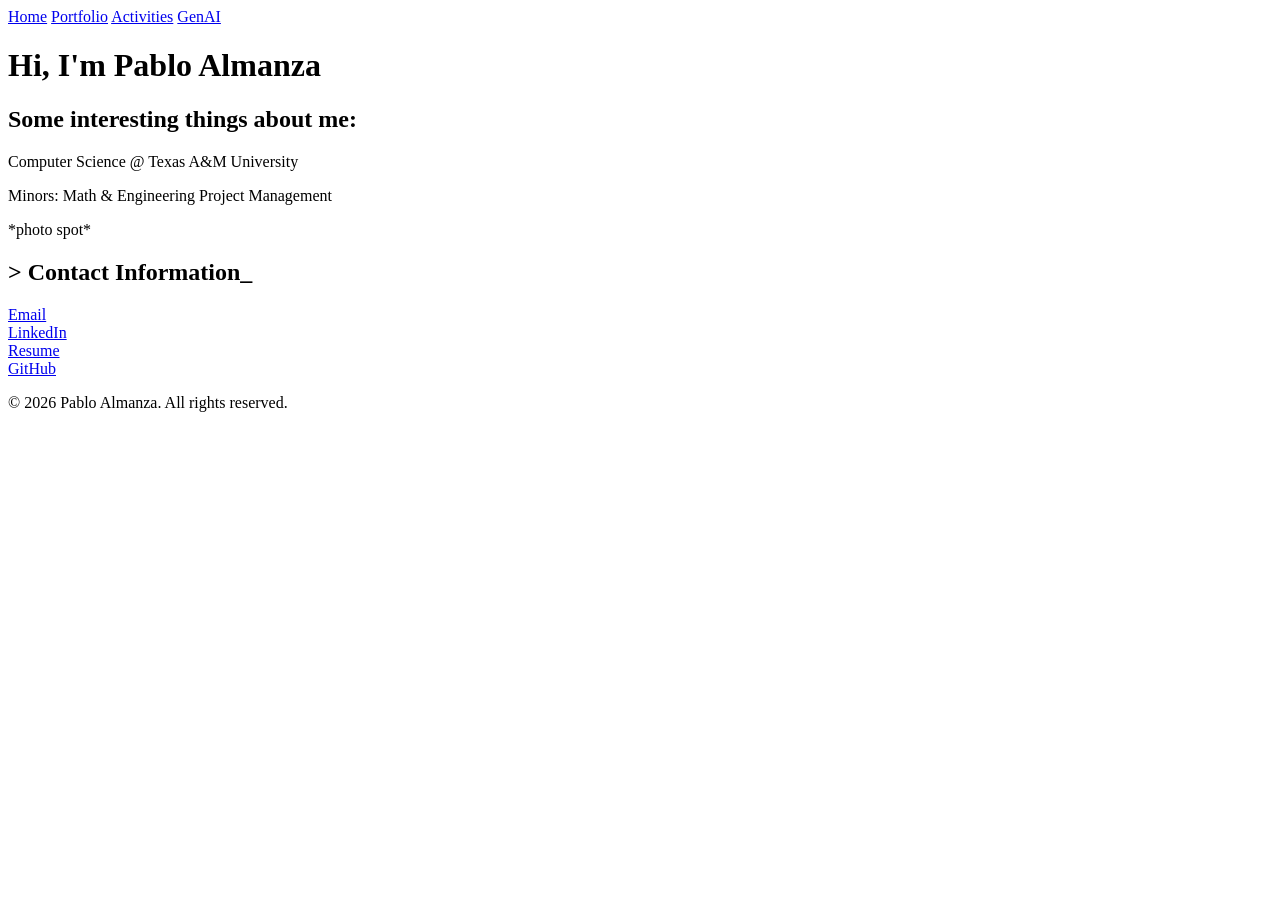
<file: index_no_css.html>
<!doctype html>
<html lang="en">
  <head>
    <meta charset="UTF-8" />
    <meta name="viewport" content="width=device-width, initial-scale=1.0" />
    <title>Pablo Almanza</title>
  </head>
  <body>
    <nav>
      <a href="index.html">Home</a>
      <a href="portfolio.html">Portfolio</a>
      <a href="activities.html">Activities</a>
      <a href="genai.html">GenAI</a>
    </nav>

    <main>
      <div class="hero">
        <div class="hero-text">
          <h1>Hi, I'm Pablo Almanza</h1>
          <h2>Some interesting things about me:</h2>
          <p>Computer Science @ Texas A&M University</p>
          <p>Minors: Math & Engineering Project Management</p>
        </div>
        <div class="hero-photo">*photo spot*</div>
      </div>

      <div class="content"></div>

      <div class="contact">
        <h2>> Contact Information_</h2>

        <div class="contact-item">
          <a
            href="mailto:pabloalmanza3247@gmail.com"
            target="_blank"
            rel="noopener noreferrer"
            >Email</a
          >
        </div>
        <div class="contact-item">
          <a
            href="https://www.linkedin.com/in/pabloalmanza/"
            target="_blank"
            rel="noopener noreferrer"
            >LinkedIn</a
          >
        </div>
        <div class="contact-item">
          <a href="resume.pdf" target="_blank">Resume</a>
        </div>
        <div class="contact-item">
          <a
            href="https://github.com/PabloAlmanza47"
            target="_blank"
            rel="noopener noreferrer"
            >GitHub</a
          >
        </div>
      </div>
      <footer>
        <p>© 2026 Pablo Almanza. All rights reserved.</p>
      </footer>
    </main>
  </body>
</html>
</file>
